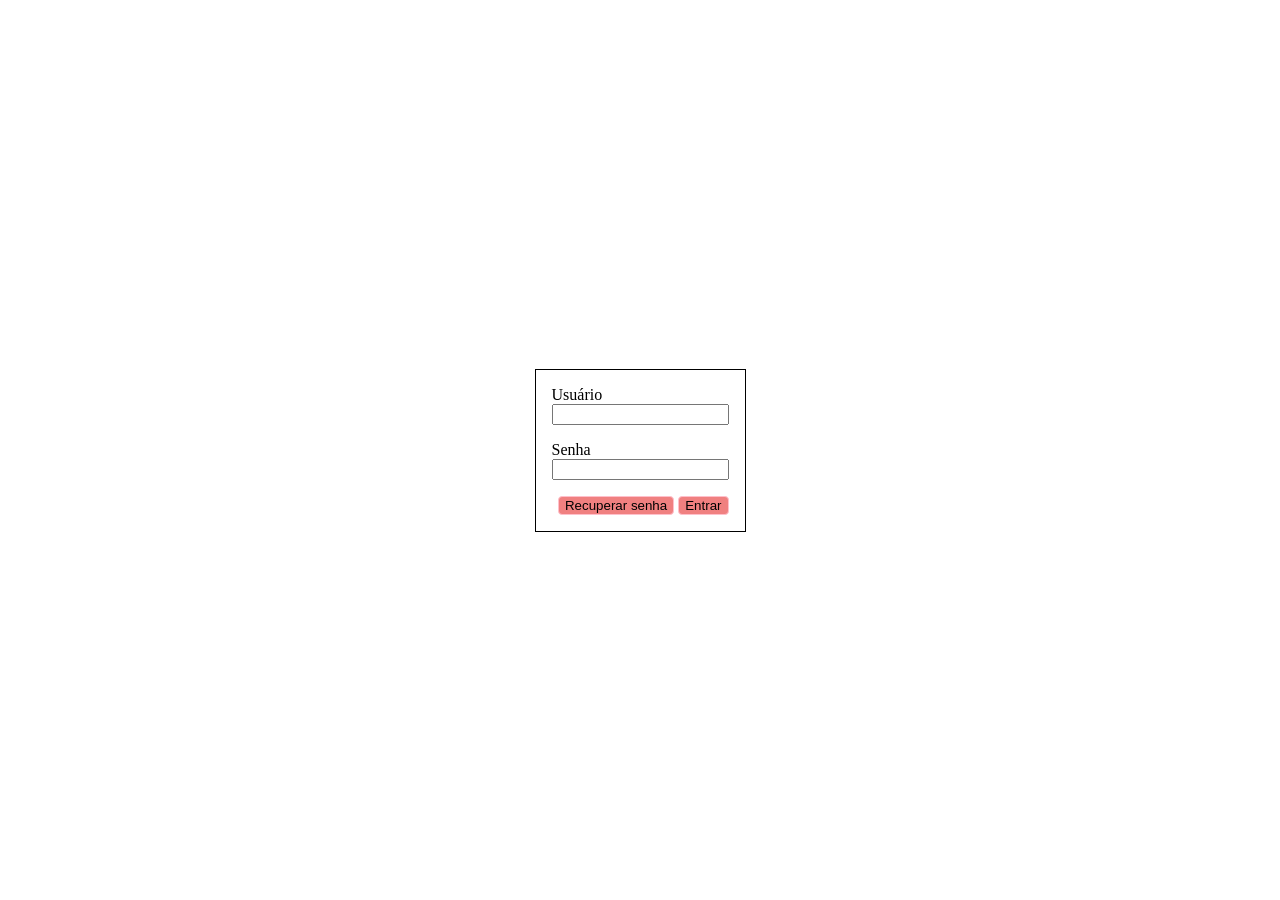
<file: index.html>
<!DOCTYPE html>
<html lang='pt-BR'>
<head>
    <meta charset='utf-8'>
    <title>Sistema Diário de Classe</title>
    <link rel='stylesheet' href='main.css'>
    <link rel="stylesheet" href="bilk.css">
</head>
<body class="form">
    <form>
        <div>
            <label for="user">Usuário</label>
            <input type="text" name="user" id="user">
        </div>
        <div>
            <label for="password">Senha</label>
            <input type="password" name="password" id="password">
        </div>
        <div id="botoes">
            <button id="recuperar">Recuperar senha</button>
            <button id="entrar">Entrar</button>
        </div>
    </form>
</body>
</html>
</file>
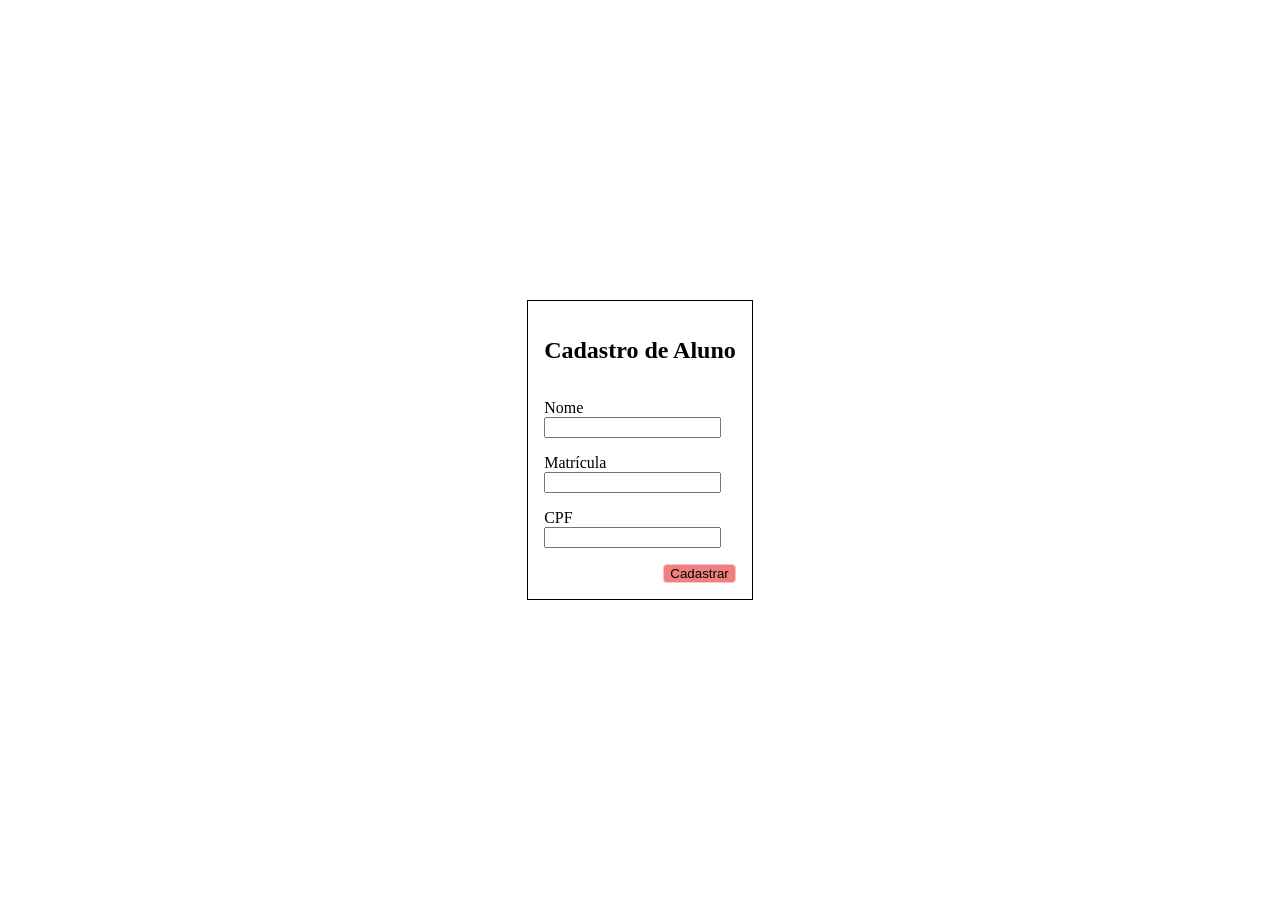
<file: aluno-cadastro.html>
<!DOCTYPE html>
<html lang="pt-BR">
<head>
    <meta charset="UTF-8">
    <title>Sistema de Diário de Classe - Cadastrar Aluno</title>
    <link rel="stylesheet" href="main.css">
    <link rel="stylesheet" href="bilk.css">
</head>
<body class="form">
    <form>
        <h2>Cadastro de Aluno</h2>
       <div>
            <label for="nome">Nome</label>
            <input type="text" name="nome" id="nome">
       </div>
       <div>
            <label for="matricula">Matrícula</label>
            <input type="text" name="matricula" id="matricula">
       </div>
       <div>
            <label for="cpf">CPF</label>
            <input type="text" name="cpf" id="cpf">
        </div>
        <div>
            <button>Cadastrar</button>
        </div>
    </form>
</body>
</html>
</file>
<file: main.css>
* {
    box-sizing: border-box
}

body.form {
    display: grid;
    place-items: center;
    height: 100vh;
    margin: 0;

    form {
        border: 1px solid;
        padding: 1rem;
        display: grid;
        gap: 1rem;

        > :last-child {
            display: flex;
            justify-content: flex-end;
            gap: .25rem;
        }

        label {
            display: block;
        }
    }
}
</file>
<file: bilk.css>
button {
    background-color: lightcoral;
    border: 1px solid pink;
    border-radius: 4px;
}
</file>
